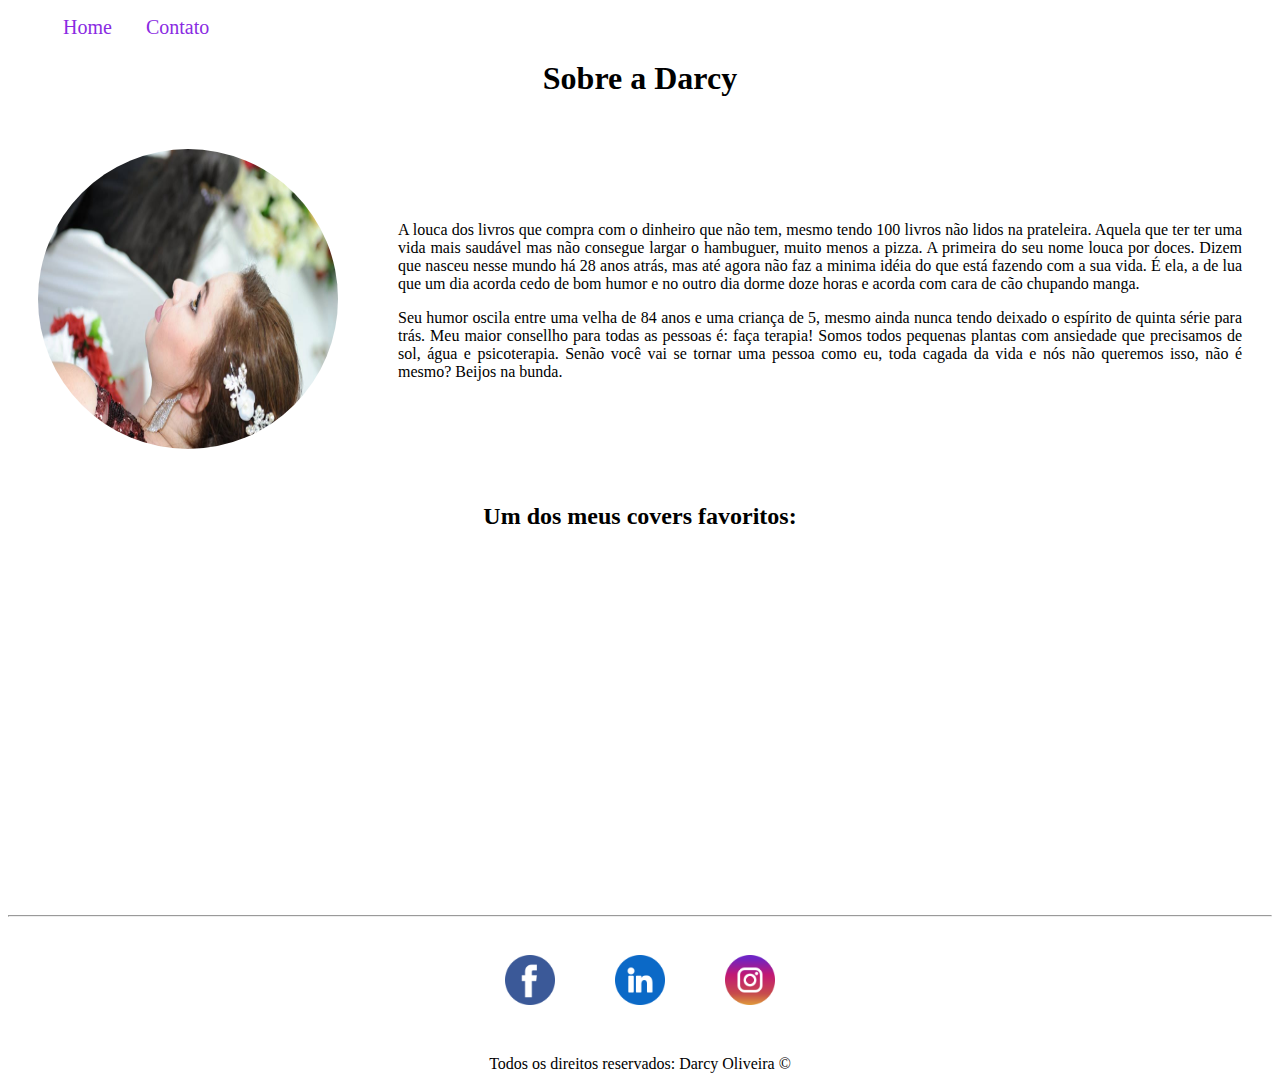
<file: index.html>
<!DOCTYPE html>
<html lang="pt-br">
<head>
    <meta charset="UTF-8">
    <meta http-equiv="X-UA-Compatible" content="IE=edge">
    <meta name="viewport" content="width=device-width, initial-scale=1.0">
    <title>Meu perfil</title>

    <link rel="stylesheet" href="assets/css/style.css">
    
</head>
<body>
  <ul id="menu">
    <li>
      <a href="index.html">Home</a>
    </li>
    <li>
      <a href="contato.html">Contato</a>
    </li>
  </ul>
  
  <h1 class="center">Sobre a Darcy</h1>  
  <div class="container"> 

    <div>
      <img class="br-50 wh-300 p-30" src="assets/img/Darcy.jpg" alt="Foto da criadora do Perfil">
    </div>

    <div class="p-30">
      <p class="justify"> A louca dos livros que compra com o dinheiro que não tem, mesmo tendo 100 livros não lidos na prateleira. Aquela que ter ter uma vida mais saudável mas não consegue largar o hambuguer, muito menos a pizza. A primeira do seu nome louca por doces.
        Dizem que nasceu nesse mundo há 28 anos atrás, mas até agora não faz a minima idéia do que está fazendo com a sua vida.
        É ela, a de lua que um dia acorda cedo de bom humor e no outro dia dorme doze horas e acorda com cara de cão chupando manga.
        </p>
      <p class="justify">
        Seu humor oscila entre uma velha de 84 anos e uma criança de 5, mesmo ainda nunca tendo deixado o espírito de quinta série para trás.
        Meu maior consellho para todas as pessoas é: faça terapia!
        Somos todos pequenas plantas com ansiedade que precisamos de sol, água e psicoterapia. Senão você vai se tornar uma pessoa como eu, toda cagada da vida e nós não queremos isso, não é mesmo? Beijos na bunda.
      </p>
    </div>

    
    
  </div>
 
 

  

  <h2 class="center">Um dos meus covers favoritos:</h2>
  
  <div class="container mb-50">
    <iframe width="560" height="315" src="https://www.youtube.com/embed/m3lF2qEA2cw" title="YouTube video player" frameborder="0" allow="accelerometer; autoplay; clipboard-write; encrypted-media; gyroscope; picture-in-picture" allowfullscreen></iframe>
  </div>
  <hr>
  <footer>

    <div class="container">
      <a href="https://www.facebook.com/darcy.oliveira.9/" target="_blank">
        <img class="tm-social p-30" src="assets/img/facebook.png" alt="Logo do facebook">
      </a>
      <a href="https://www.linkedin.com/in/darcyelleoliveira/" target="_blank">
        <img class="tm-social p-30" src="assets/img/linkedin.png" alt="Logo do linkedin">
      </a>
      <a href="https://www.instagram.com/darcyoliveira/" target="_blank">
      <img class="tm-social p-30" src="assets/img/instagram.png" alt="Logo do instagram">
      </a>
     
    </div>

    <p class="center">
      Todos os direitos reservados: Darcy Oliveira &copy;
    </p> 
  </footer>

</body>
</html>
</file>
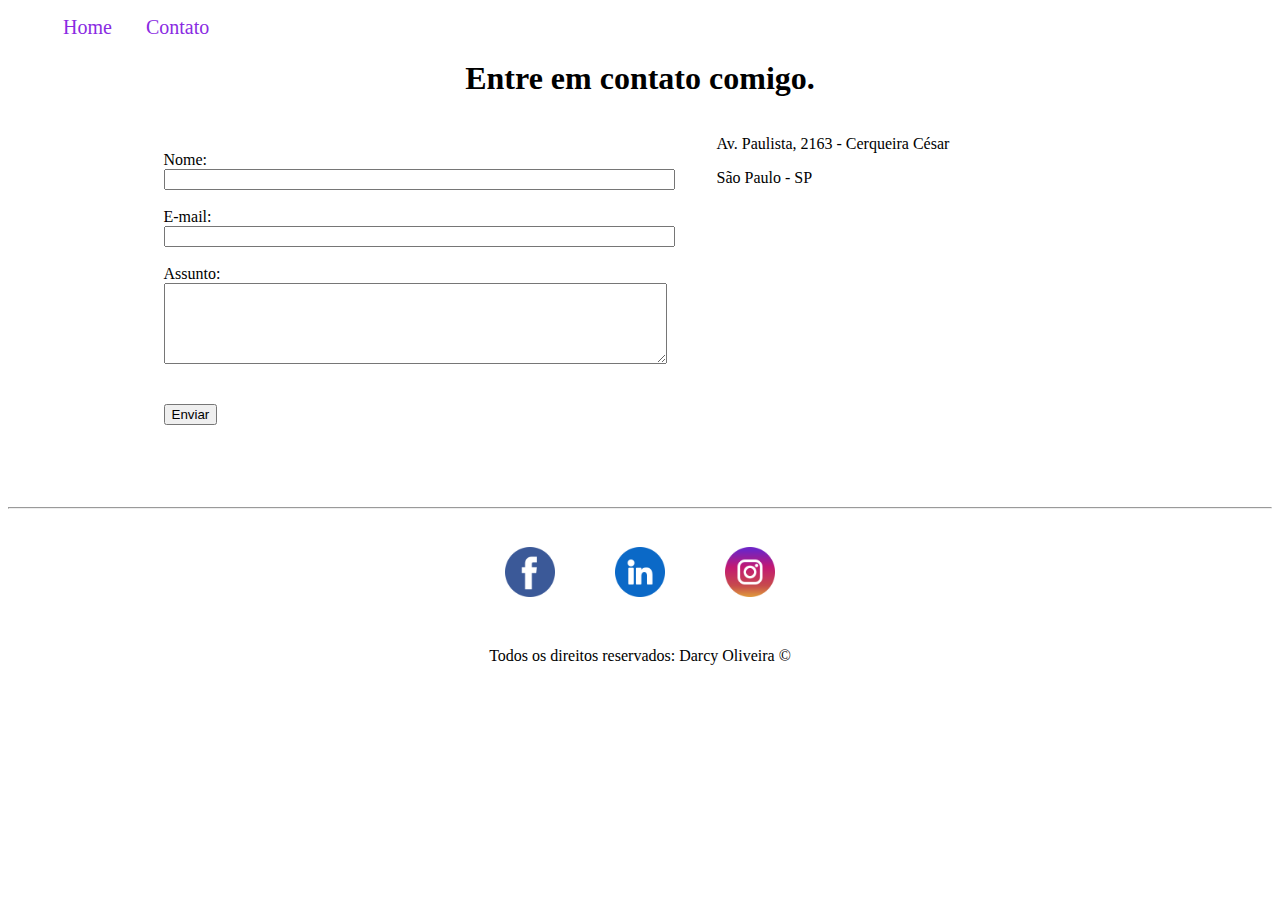
<file: contato.html>
<!DOCTYPE html>
<html lang="pt-br">
<head>
    <meta charset="UTF-8">
    <meta http-equiv="X-UA-Compatible" content="IE=edge">
    <meta name="viewport" content="width=device-width, initial-scale=1.0">
    <title>Meu Perfil</title>
    <link rel="stylesheet" href="assets/css/style.css">
</head>
<body>
    <ul id="menu">
        <li>
          <a href="index.html">Home</a>
        </li>
        <li>
          <a href="contato.html">Contato</a>
        </li>
      </ul>
    <h1 class="center">Entre em contato comigo.</h1>
     
    <div class="container mb-50">
      <div>
        <form>
          <label for="nome">Nome:</label><br>
          <input type="text" id="nome" onkeyup="validaNome()">
          <div id= "txtNome"></div>
          <br>
          <label for="email">E-mail:</label><br>
          <input type="email" id="email" onkeyup="validaEmail()">
          <div id= "txtEmail"></div>
          <br>
          <label for="assunto">Assunto:</label><br>
         <textarea name="assunto" id="assunto" cols="60" rows="5" onkeyup="validaAssunto()"></textarea>
         <div id= "txtAssunto"></div>
          <br>
          <br>
         <button onclick="enviar()">Enviar</button>
      </form>
      </div>

      <div class="ml-50">
        
        <p>Av. Paulista, 2163 - Cerqueira César</p>
        <p>São Paulo - SP</p>
    
        <iframe src="https://www.google.com/maps/embed?pb=!1m18!1m12!1m3!1d3657.2973478520494!2d-46.66279818576213!3d-23.55776188468463!2m3!1f0!2f0!3f0!3m2!1i1024!2i768!4f13.1!3m3!1m2!1s0x94ce59cd5bded1d3%3A0x1e2cddcc8120c5b9!2zQ29uc29sYcOnw6Nv!5e0!3m2!1spt-BR!2sbr!4v1637747303105!5m2!1spt-BR!2sbr" width="400" height="250" style="border:0;" allowfullscreen="" loading="lazy" onmousemove="mapaZoom()" onmouseout="mapaNormal()" id="mapa"></iframe>
      </div>
    
    </div>

    <hr>
  <footer>

    <div class="container">
      <a href="https://www.facebook.com/darcy.oliveira.9/" target="_blank">
        <img class="tm-social p-30" src="assets/img/facebook.png" alt="Logo do facebook">
      </a>
      <a href="https://www.linkedin.com/in/darcyelleoliveira/" target="_blank">
        <img class="tm-social p-30" src="assets/img/linkedin.png" alt="Logo do linkedin">
      </a>
      <a href="https://www.instagram.com/darcyoliveira/" target="_blank">
      <img class="tm-social p-30" src="assets/img/instagram.png" alt="Logo do instagram">
      </a>
     
    </div>

    <p class="center">
      Todos os direitos reservados: Darcy Oliveira &copy;
    </p> 
  </footer>

  <script src="assets/js/script.js"></script>

</body>
</html>
</file>
<file: assets/css/style.css>
/* Estilos da página index.html */
.center{
    text-align: center;
}

.justify {
    text-align: justify;
}

.container {
    display: flex;
    flex-flow: row;
    justify-content: center;
    align-items: center;
}

#menu li {
    display: inline;
    padding: 15px;
}

#menu li a {
    text-decoration: none;
    color: blueviolet;
    font-size: 20px;
}

#menu li a:hover {
    color: burlywood;
}

.p-30 {
    padding: 30px;
}

.br-50 {
    border-radius: 50%;
}

.wh-300 {
    width: 300px;
    height: 300px;
}

.tm-social {
    width: 50px;
    height: 50px;
}

.mb-50 {
    margin-bottom: 50px;
}


/* Estilos da página index.html */

.ml-50 {
    margin-left: 50px;
}
</file>
